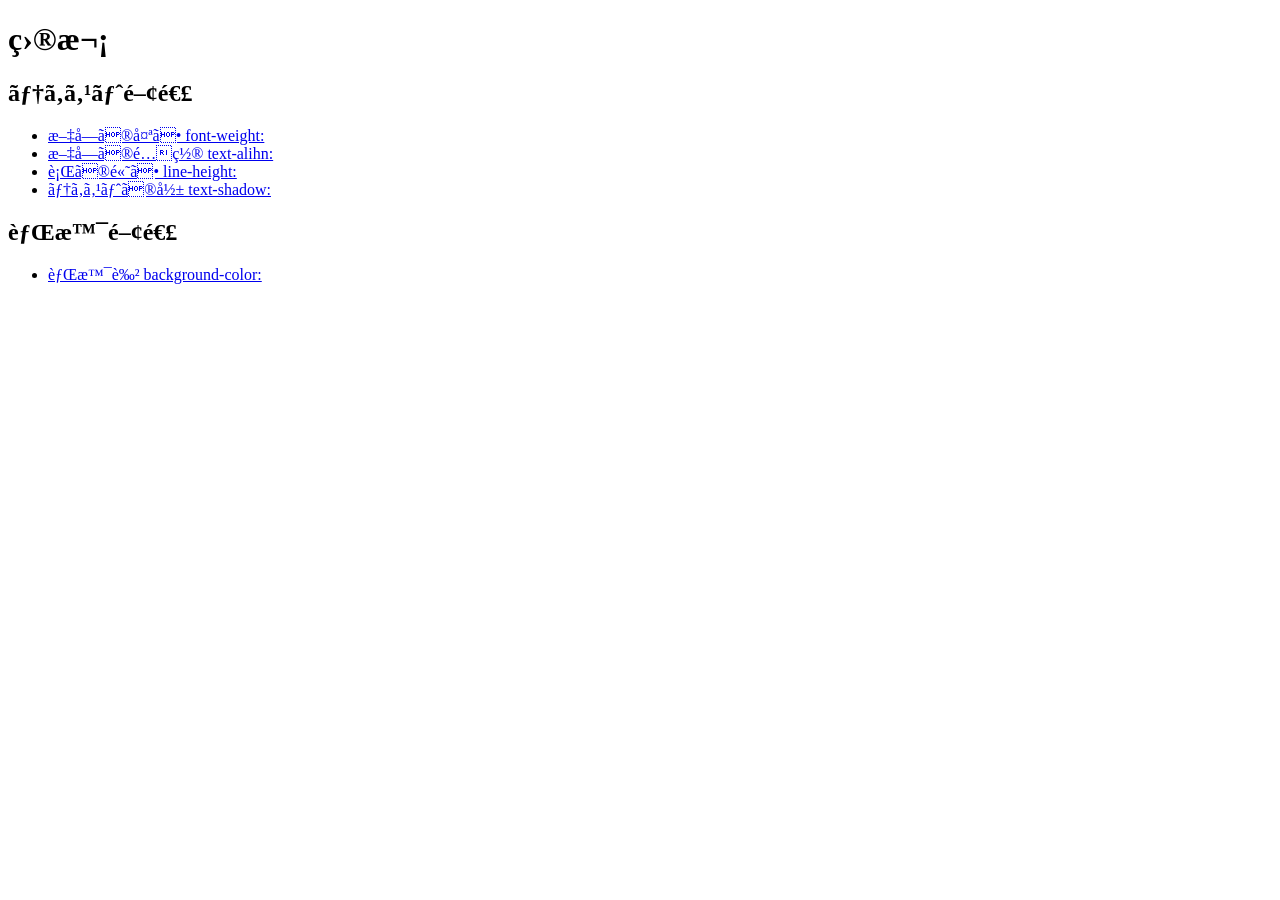
<file: index.html>
<!DOCTYPE html>
<html lang="ja">
    <head>
        <meta charset="UTF=8">
        <title></title>
    </head>
    <body>
        <h1>目次</h1>

        <h2>テキスト関連</h2>
        <ul>
            <li><a href="fw/index.html">文字の太さ font-weight:</a></li>
            <li><a href="ta/index.html">文字の配置 text-alihn:</a></li>
             <li><a href="lh/index.html">行の高さ line-height:</a></li>
            <li><a href="ts/index.html">テキストの影 text-shadow:</a></li>
        </ul>

           <h2>背景関連</h2>
    <ul>
      <li><a href="bgc/index.html">背景色 background-color:</a></li>
    </ul>

    </body>
</html>
</file>
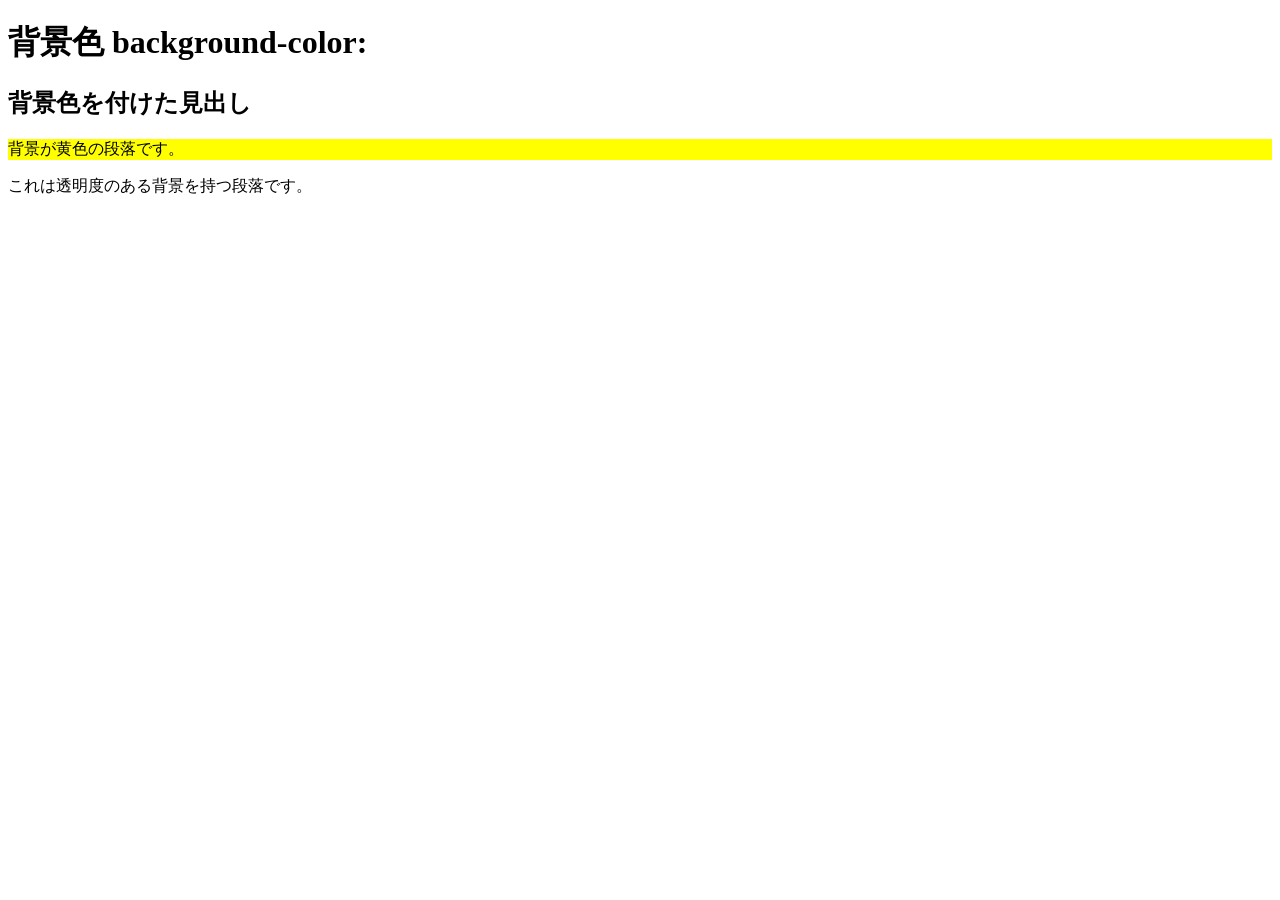
<file: bgc/index.html>
<!DOCTYPE html>
<html lang="jp">
<head>
    <meta charset="UTF-8">
    <title>背景色 background-color:</title>
    <link rel="stylesheet" href="style.css">
</head>
<body>
    <h1>背景色 background-color:</h1>

    <h2 class="bg-lightgray">背景色を付けた見出し</h2>
<p class="bg-yellow">背景が黄色の段落です。</p>
<p class="bg-transparent">これは透明度のある背景を持つ段落です。</p>
</body>
</html>
</file>
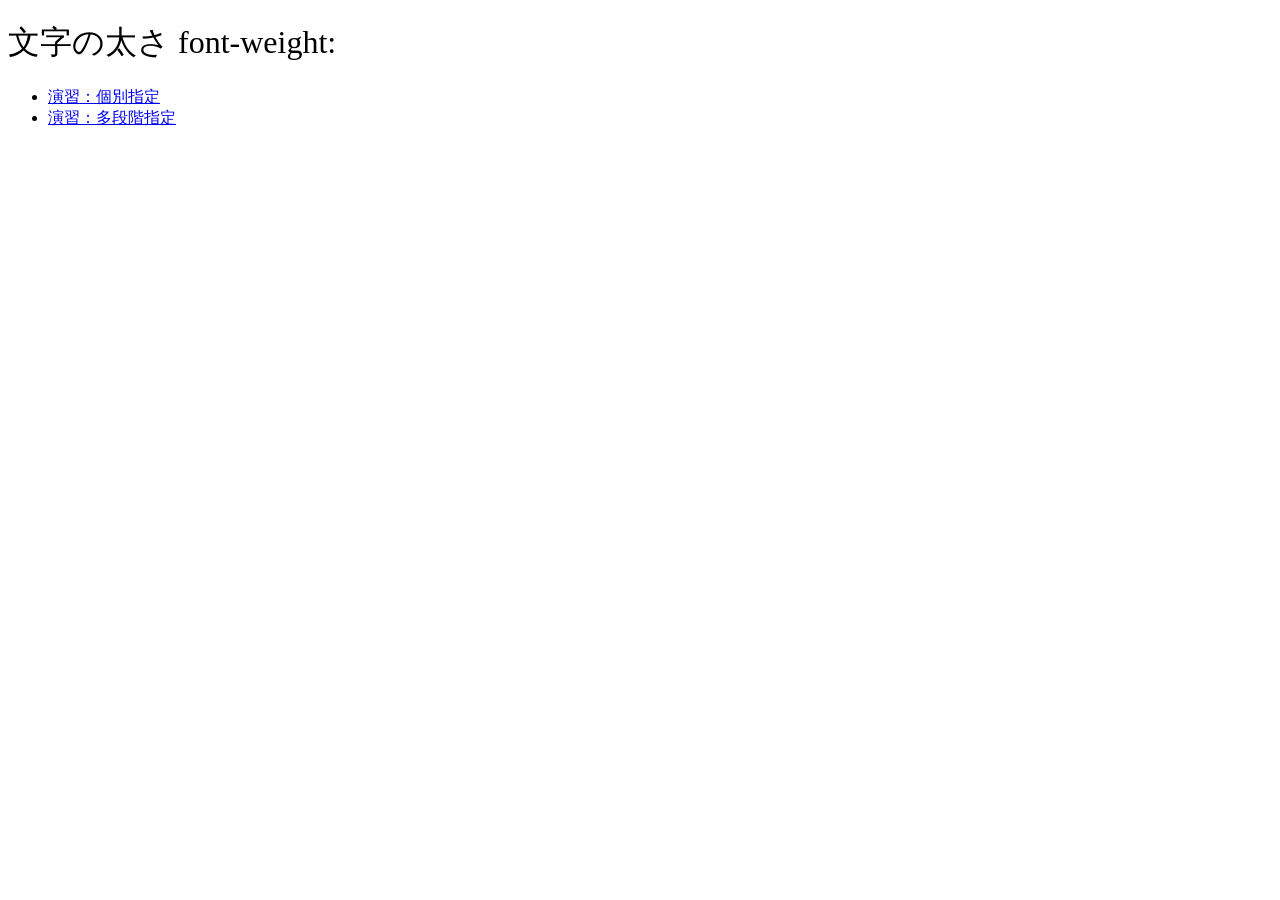
<file: fw/index.html>
<!DOCTYPE html>
<html lang="js">
<head>
    <meta charset="UTF-8">
    <title>文字の太さ font-weigjt:</title>
<link rel="stylesheet" href="style.css">
</head>
<body>
    <h1>文字の太さ font-weight:</h1>

    <ul> <li><a href="sample1/index.html">演習：個別指定</a></li>
        <li><a href="sample2/index.html">演習：多段階指定</a></li>
  </ul>

</body>
</html>
</file>
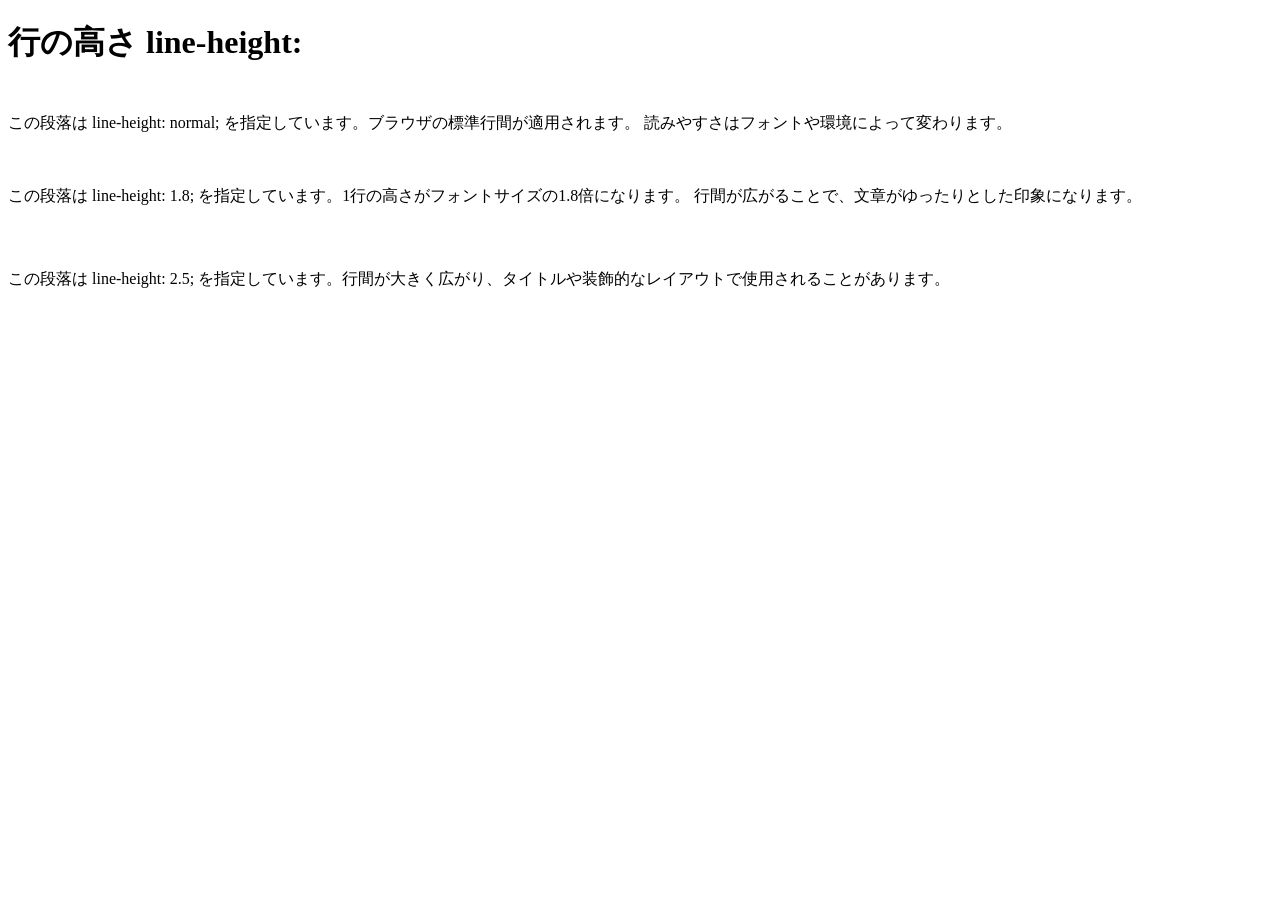
<file: lh/index.html>
<!DOCTYPE html>
<html lang="jp">
<head>
    <meta charset="UTF-8">
    <title>行の高さ line-height:</title>
    <link rel="stylesheet" href="style.css">
</head>
<body>
    <h1>行の高さ line-height:</h1>

    <p class="lh-normal">
    この段落は line-height: normal; を指定しています。ブラウザの標準行間が適用されます。
    読みやすさはフォントや環境によって変わります。
  </p>

  <p class="lh-180">
    この段落は line-height: 1.8; を指定しています。1行の高さがフォントサイズの1.8倍になります。
    行間が広がることで、文章がゆったりとした印象になります。
  </p>

  <p class="lh-250">
    この段落は line-height: 2.5; を指定しています。行間が大きく広がり、タイトルや装飾的なレイアウトで使用されることがあります。
  </p>
</body>
</html>
</file>
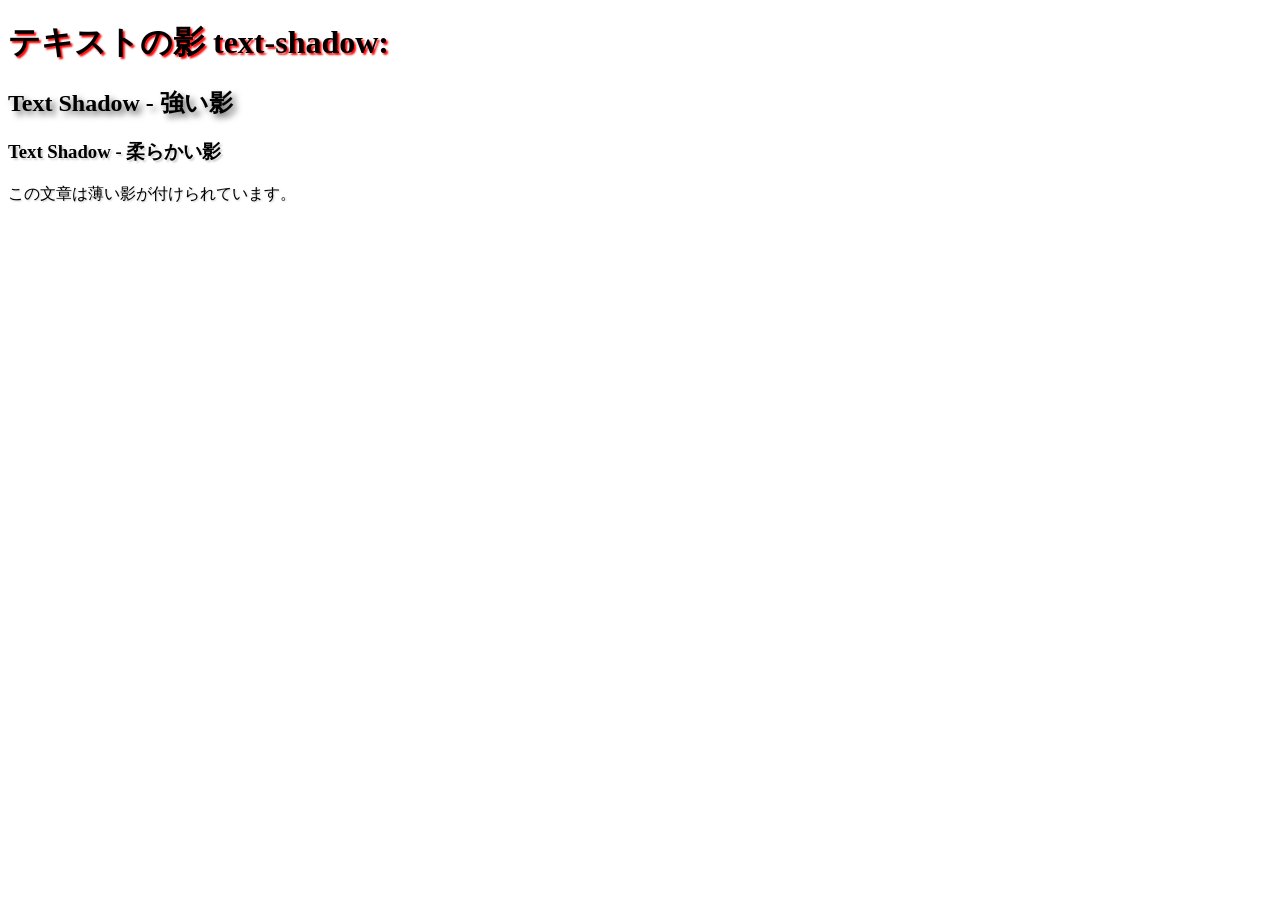
<file: ts/index.html>
<!DOCTYPE html>
<html lang="ja">
<head>
  <meta charset="UTF-8">
  <title>テキストの影 text-shadow:</title>
  <link rel="stylesheet" href="style.css">
</head>
<body>
  <h1>テキストの影 text-shadow:</h1>

  <h2 class="shadow-strong">Text Shadow - 強い影</h2>
  <h3 class="shadow-soft">Text Shadow - 柔らかい影</h3>
  <p class="shadow-light">この文章は薄い影が付けられています。</p>
</body>
</html>
</file>
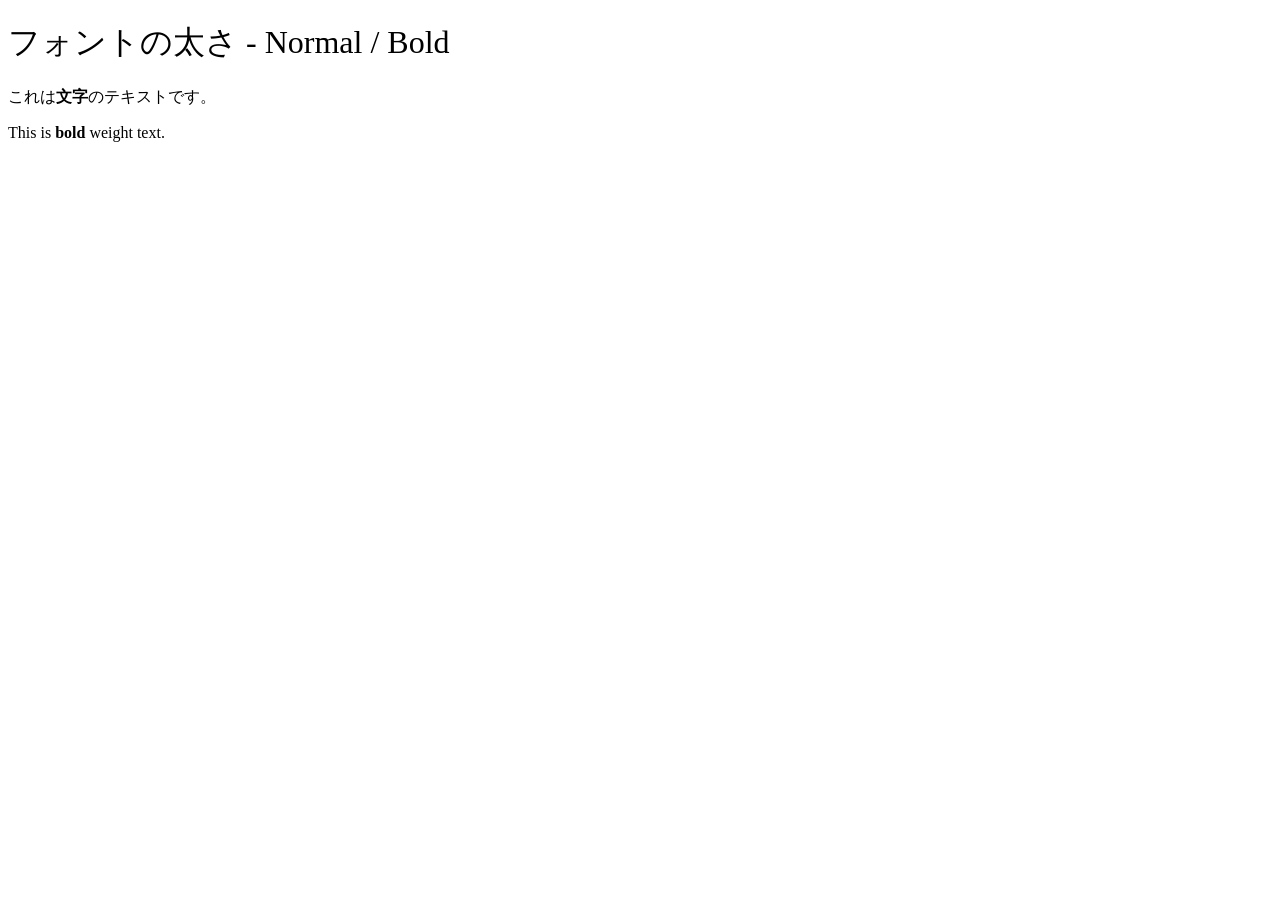
<file: fw/sample1/index.html>
<!DOCTYPE html>
<html lang="ja">
<head>
    <meta charset="UTF-8">
    <title>演習：個別指定</title>
        <link rel="stylesheet" href="style.css">
        
</head>
<body>
    <h1>フォントの太さ - Normal / Bold</h1>

<p>これは<span>文字</span>のテキストです。</p>
<p>This is <span>bold</span> weight text.</p>
</body>
</html>
</file>
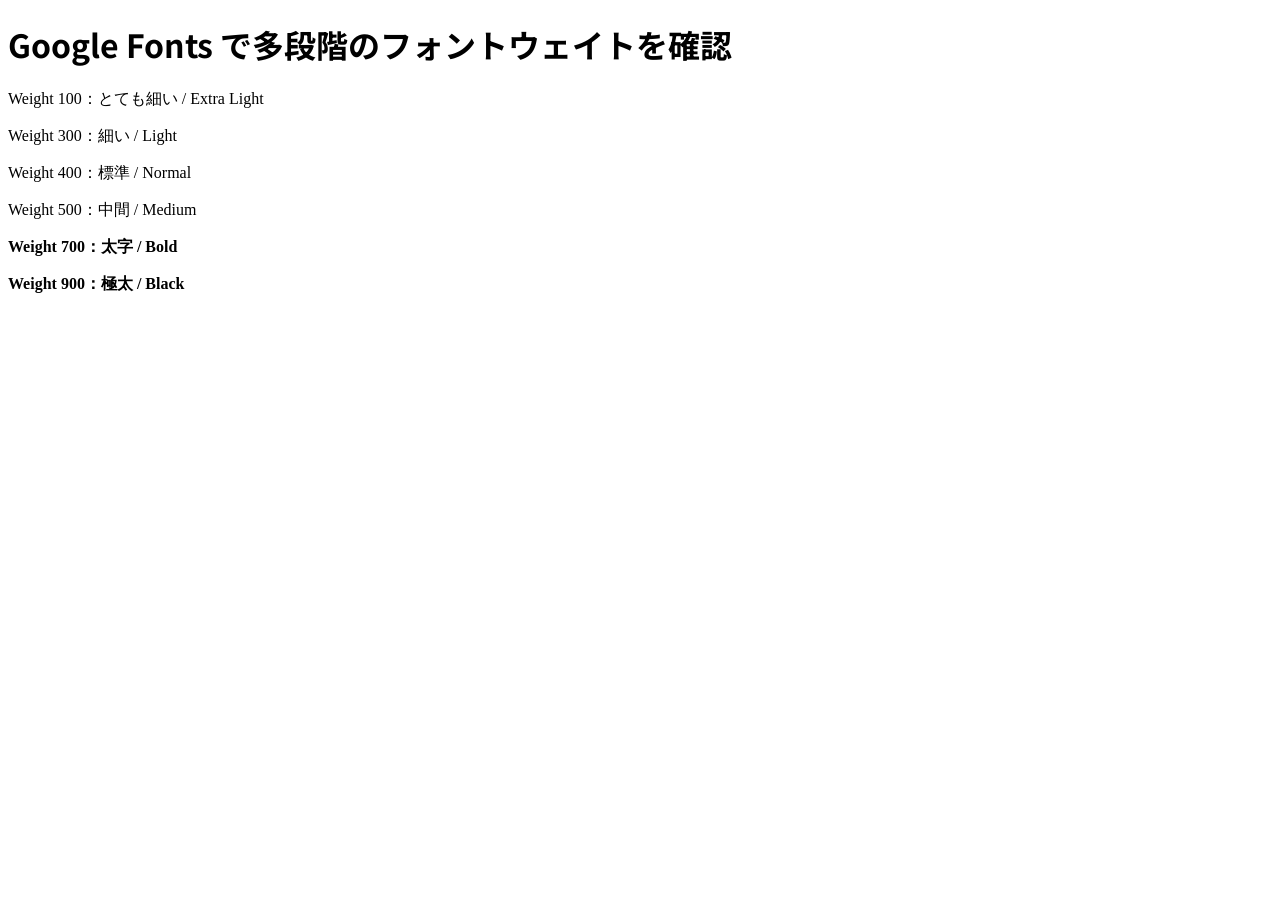
<file: fw/sample2/index.html>
<!DOCTYPE html>
<html lang="ja">
<head>
  <meta charset="UTF-8">
  <title>演習：多段階指定</title>

    <link rel="stylesheet" href="https://fonts.googleapis.com/css2?family=Noto+Sans+JP:wght@100;300;400;500;700;900&display=swap">
  <link rel="stylesheet" href="style.css">

</head>
<body>
  <h1>Google Fonts で多段階のフォントウェイトを確認</h1>

<p class="w100">Weight 100：とても細い / Extra Light</p>
<p class="w300">Weight 300：細い / Light</p>
<p class="w400">Weight 400：標準 / Normal</p>
<p class="w500">Weight 500：中間 / Medium</p>
<p class="w700">Weight 700：太字 / Bold</p>
<p class="w900">Weight 900：極太 / Black</p>

</body>
</html>
</file>
<file: bgc/style.css>
@charset "UTF-8";

.bg-lightgrey {
    background-color: #f0f0f0;
}

.bg-yellow {
    background-color: yellow;
}

.bg-transparsent {
    background-color: rgba(0, 128, 255, 0.2);
}
</file>
<file: fw/style.css>
@charset "UTF-8";
h1 {
    font-weight: normal;
}
</file>
<file: lh/style.css>
@charset "UTF-8";

* {
    box-sizing: border-box;
}

body {
    font-size: 16px;
}

p {
    margin: 3em 0;
}

.lh-normal {
    line-height: normal;
}

.lh-180 {
    line-height: 1.8;
}

.lh-250 {
    line-height: 2.5;
}
</file>
<file: ts/style.css>
@charset "UTF-8";

h1 {
    text-shadow: 2px 2px 2px #f00;
}

.shadow-strong {
    text-shadow: 4px 4px 6px rgba(0, 0, 0, 0.6);
}

.shadow-soft {
    text-shadow: 2px 2px  2px rgba(100, 100, 100, 0.3)
}

.shadow-light {
    text-shadow: 1px 1px 2px rgba(0, 0, 0, 0.2)
}
</file>
<file: fw/sample1/style.css>
@charset "UTF-8";

h1 {
    font-weight: normal;
}

span {
    font-weight: bold;
}
</file>
<file: fw/sample2/style.css>
@charset "utf-8";

h1 {
 font-family: "Noto Sans JP", sans-serif;
}

.w100 {
  font-weight: 100;
}

.w300 {
  font-weight: 300;
}

.w400 {
  font-weight: 400;
}

.w500 {
  font-weight: 500;
}

.w700 {
  font-weight: 700;
}

.w900 {
  font-weight: 900;
}
</file>
